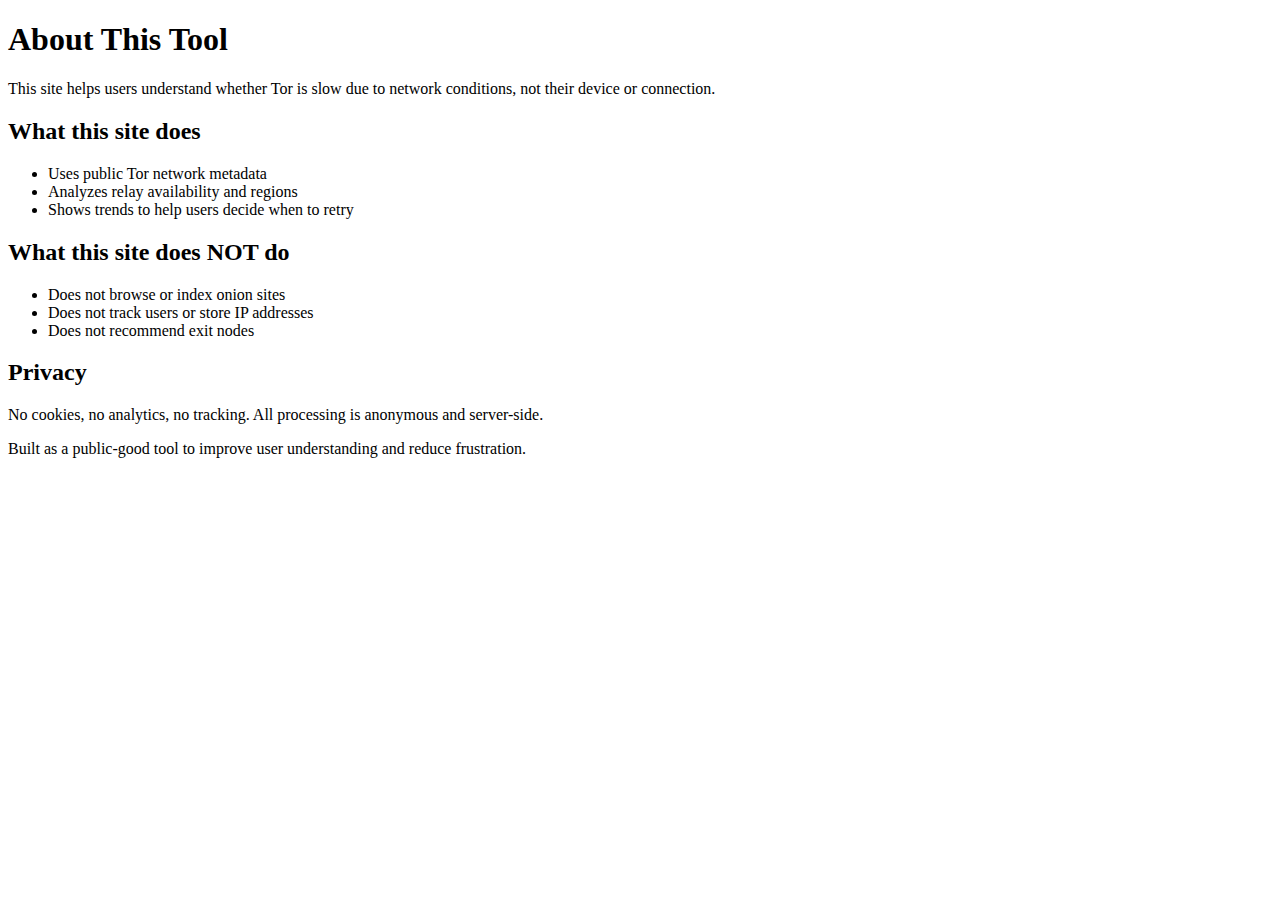
<file: about.html>
<!DOCTYPE html>
<html>
<head>
  <title>About — Tor Network Health</title>
  <link rel="stylesheet" href="style.css">
</head>
<body>

<h1>About This Tool</h1>

<p>
This site helps users understand whether Tor is slow due to
network conditions, not their device or connection.
</p>

<h2>What this site does</h2>
<ul>
  <li>Uses public Tor network metadata</li>
  <li>Analyzes relay availability and regions</li>
  <li>Shows trends to help users decide when to retry</li>
</ul>

<h2>What this site does NOT do</h2>
<ul>
  <li>Does not browse or index onion sites</li>
  <li>Does not track users or store IP addresses</li>
  <li>Does not recommend exit nodes</li>
</ul>

<h2>Privacy</h2>
<p>
No cookies, no analytics, no tracking.
All processing is anonymous and server-side.
</p>

<p>
Built as a public-good tool to improve user understanding and reduce frustration.
</p>

</body>
</html>
</file>
<file: style.css>

</file>
